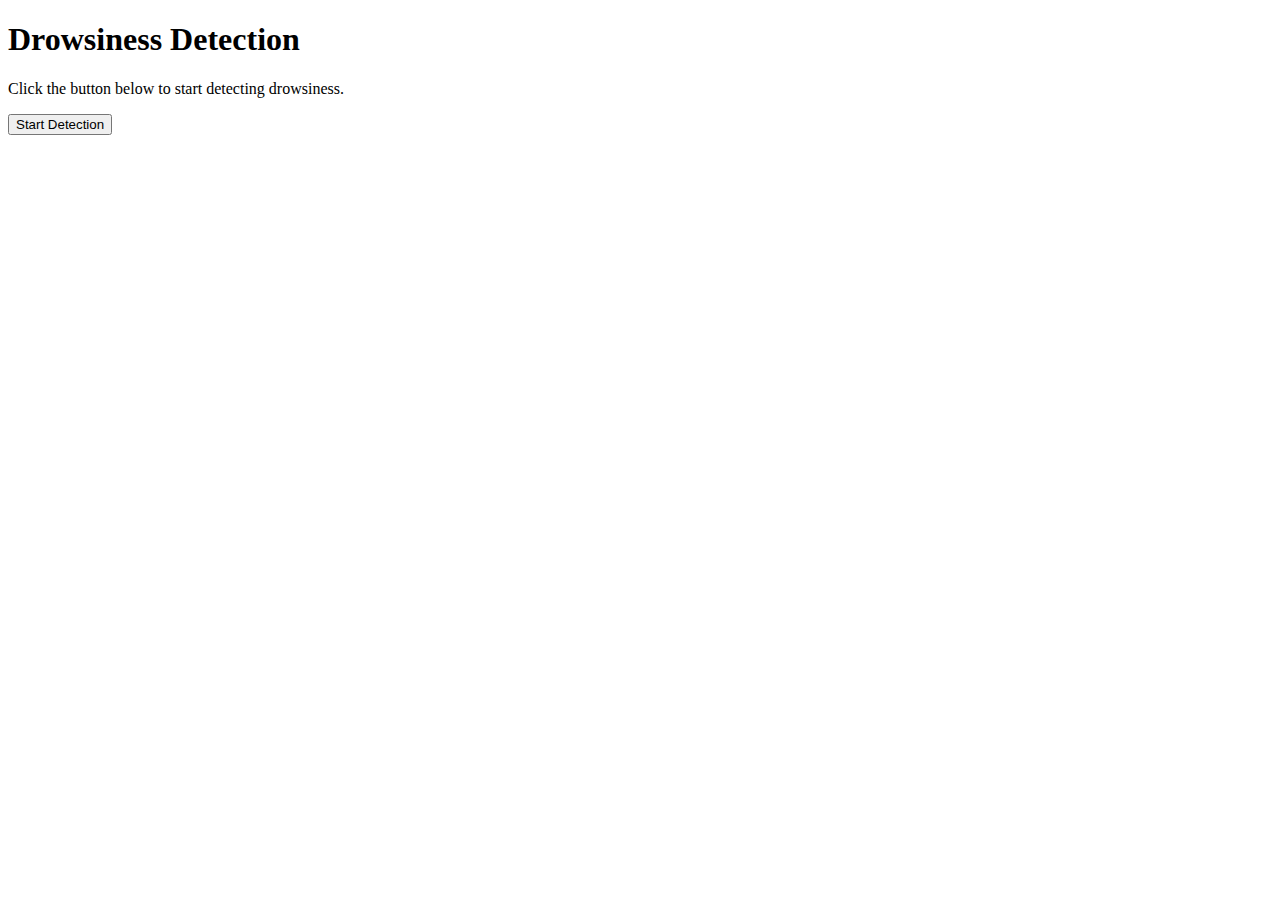
<file: drowsiness/templates/drowsi.html>
<!-- drowsiness.html -->

<!DOCTYPE html>
<html lang="en">
<head>
    <meta charset="UTF-8">
    <meta name="viewport" content="width=device-width, initial-scale=1.0">
    <title>Drowsiness Detection</title>
</head>
<body>
    <h1>Drowsiness Detection</h1>
    <p>Click the button below to start detecting drowsiness.</p>
    <form action="{% url 'drowsiness:drowsy' %}" method="get">
        <button type="submit">Start Detection</button>
    </form>
</body>
</html>
</file>
